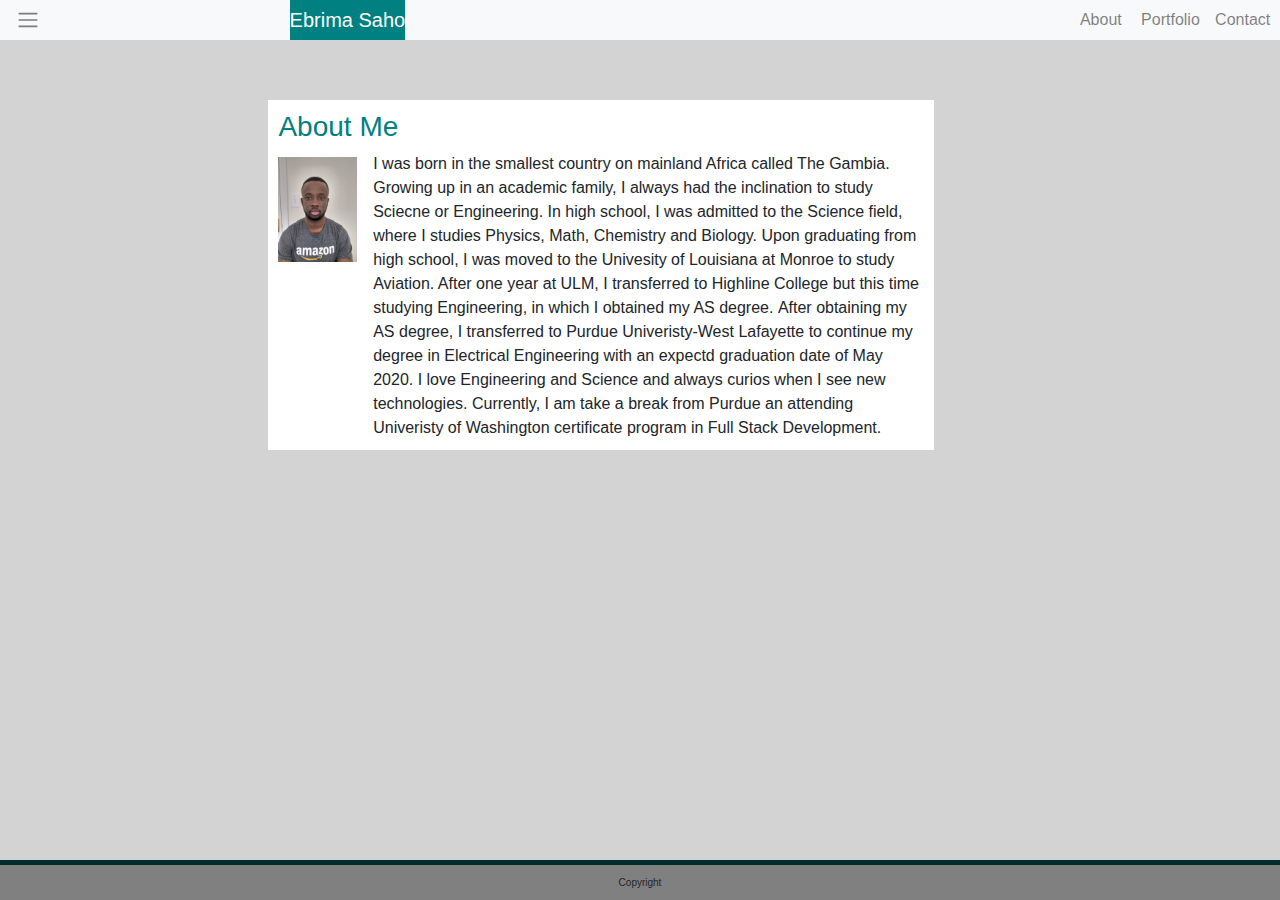
<file: index.html>
<!DOCTYPE html>
<html lang="en">

<head>
    <meta charset="UTF-8">
    <meta name="viewport" content="width=device-width, initial-scale=1.0">
    <meta http-equiv="X-UA-Compatible" content="ie=edge">
    <title>Document</title>
    <!--importing bootstrap link-->
    <link rel="stylesheet" href="https://stackpath.bootstrapcdn.com/bootstrap/4.3.1/css/bootstrap.min.css" integrity="sha384-ggOyR0iXCbMQv3Xipma34MD+dH/1fQ784/j6cY/iJTQUOhcWr7x9JvoRxT2MZw1T" crossorigin="anonymous">
    <script src="https://code.jquery.com/jquery-3.3.1.slim.min.js" integrity="sha384-q8i/X+965DzO0rT7abK41JStQIAqVgRVzpbzo5smXKp4YfRvH+8abtTE1Pi6jizo" crossorigin="anonymous"></script>
<script src="https://cdnjs.cloudflare.com/ajax/libs/popper.js/1.14.7/umd/popper.min.js" integrity="sha384-UO2eT0CpHqdSJQ6hJty5KVphtPhzWj9WO1clHTMGa3JDZwrnQq4sF86dIHNDz0W1" crossorigin="anonymous"></script>
<script src="https://stackpath.bootstrapcdn.com/bootstrap/4.3.1/js/bootstrap.min.js" integrity="sha384-JjSmVgyd0p3pXB1rRibZUAYoIIy6OrQ6VrjIEaFf/nJGzIxFDsf4x0xIM+B07jRM" crossorigin="anonymous"></script>
    <link rel="stylesheet" type="text/css" href="styles.css">
</head>

<body>
    <!--<nav class="navbar navbar-expand-lg navbar-light bg-white">
        <a class="navbar-brand text-white" href="#">Ebrima Saho</a>
        <button class="navbar-toggler" type="button" data-toggle="collapse" data-target="#navbarNav" aria-controls="navbarNav" aria-expanded="false" aria-label="Toggle navigation">
            <span class="navbar-toggler-icon"></span>
        </button>
        <div class="collapse navbar-collapse" id="#navbarnav">
            <ul class="navbar-nav ml-auto">
                <li class="nav-item active">
                    <a class="nav-link" href="index.html">About <span class="sr-only">(current)</span></a>
                </li> 
                
                <li class="nav-item">
                    <a class="nav-link" href="portfolio.html">Portfolio</a>
                </li>
            
                <li class="nav-item">
                    <a class="nav-link" href="contact.html">Contact</a>
                </li>
            </ul>
        </div>
    </nav> --> <!--<nav class="navbar navbar-default navbar-fixed-top">-->
            <div id="wrapper" style="padding-top:0">
                    <nav id="mynav" class="navbar header-top fixed-top navbar-expand-lg  navbar-light bg-light">
                      <span class="navbar-toggler-icon leftmenutrigger"></span>
                      <a class="navbar-brand"id="animate" href="#">Ebrima Saho</a>
                      <button class="navbar-toggler" type="button" data-toggle="collapse" data-target="#navbarText" aria-controls="navbarText"
                        aria-expanded="false" aria-label="Toggle navigation">
                        <span class="navbar-toggler-icon"></span>
                      </button>
                      <div class="collapse navbar-collapse" id="navbarText">
                        
                        <ul class="navbar-nav ml-md-auto d-md-flex">
                          <li class="nav-item">
                            <a class="nav-link" href="index.html">About
                              <span class="sr-only">(current)</span>
                            </a>
                          </li>
                          <li class="nav-item">
                            <a class="nav-link" href="portfolio.html">Portfolio</a>
                          </li>
                          <li class="nav-item">
                            <a class="nav-link" href="contact.html">Contact</a>
                          </li>
                        </ul>
                      </div>
                    </nav>
    <div class="container-fluid" id="container">
        <div class="row" id="aboutrow">
          <!--<div class="col-md-8" style="background-color:white"> -->
           <!--<img src="port.jpg" class="img-fluid" alt="Responsive image">-->
          <!--<div class="content-heading"><h3>About Me </h3><img src="port.jpg"/></div>
          <p>I was born in the smallest country on mainland Africa called The Gambia. Growing up in an academic family, I always had the inclination to study Sciecne or Engineering. In  high school, I was admitted to the Science field, where I studies Physics, Math, Chemistry and Biology. Upon graduating from high school, I was moved to the Univesity of Louisiana at Monroe to study Aviation. After one year at ULM, I transferred to Highline College but this time studying Engineering, in which I obtained my AS degree. </p>
           After obtaining my AS degree, I transferred to Purdue Univeristy-West Lafayette to continue my degree in Electrical Engineering with an expectd graduation date of May 2020. I love Engineering and Science and always curios when I see new technologies. Currently, I am take a break from Purdue an attending Univeristy of Washington certificate program in Full Stack Development. </p>
          </div>-->
          <h3 class="mt-0">About Me</h3>
          <div class="media">
                
                <img class="mr-3" src="port.jpg" alt="Generic placeholder image">
                <div class="media-body">
                  I was born in the smallest country on mainland Africa called The Gambia. Growing up in an academic family, I always had the inclination to study Sciecne or Engineering. In  high school, I was admitted to the Science field, where I studies Physics, Math, Chemistry and Biology. Upon graduating from high school, I was moved to the Univesity of Louisiana at Monroe to study Aviation. After one year at ULM, I transferred to Highline College but this time studying Engineering, in which I obtained my AS degree. </p>
                  After obtaining my AS degree, I transferred to Purdue Univeristy-West Lafayette to continue my degree in Electrical Engineering with an expectd graduation date of May 2020. I love Engineering and Science and always curios when I see new technologies. Currently, I am take a break from Purdue an attending Univeristy of Washington certificate program in Full Stack Development.
                </div>
              </div>
       </div>
        
    </div>

</body>
<footer>
    Copyright
</footer>
</html>
</file>
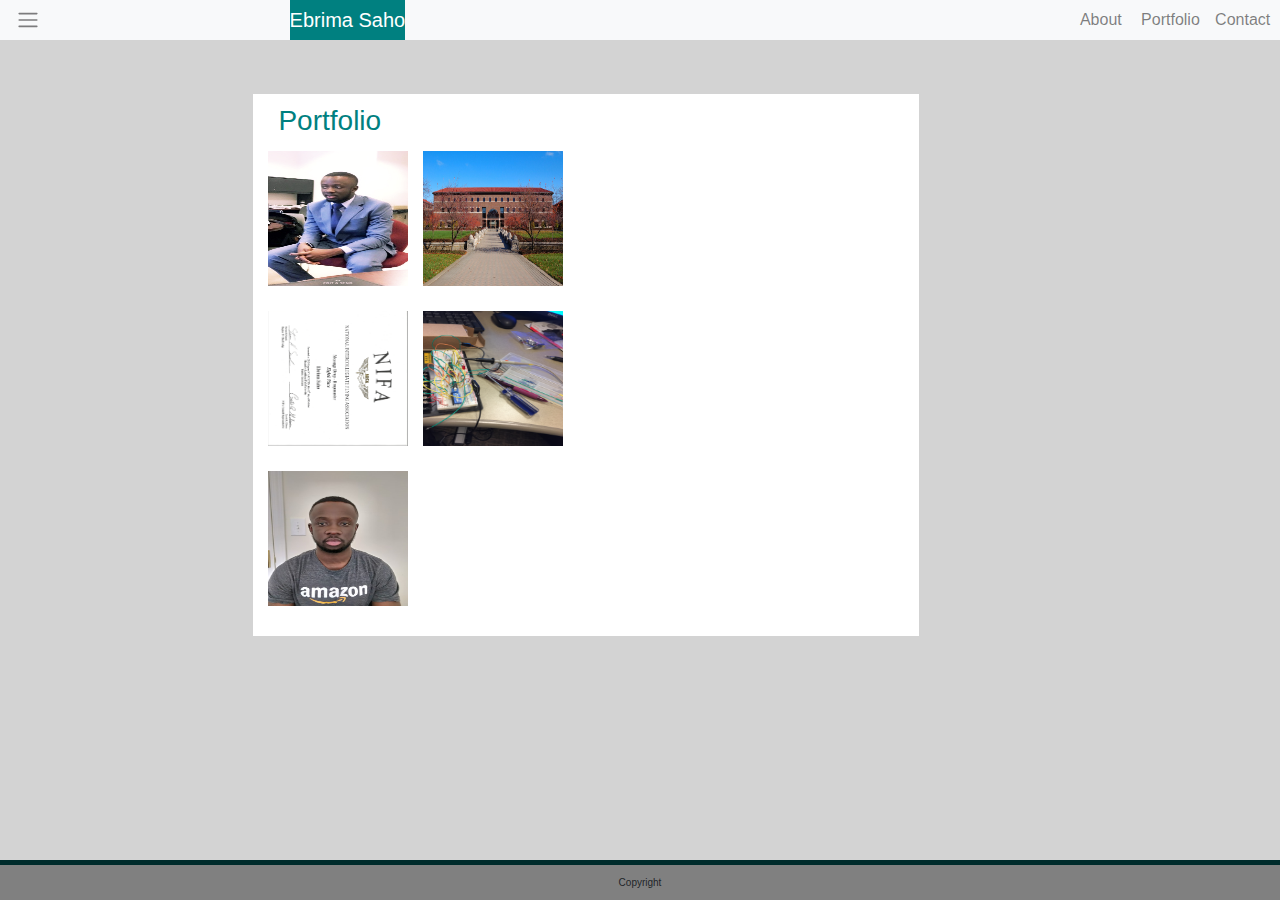
<file: portfolio.html>
"<!DOCTYPE html>
<html lang="en">
        <head>
            <meta charset="UTF-8">
            <meta name="viewport" content="width, initial-scale=1.0">
            <meta http-equiv="X-UA-Compatible" content="ie=edge">
            <title>Document</title>
                    <link rel="stylesheet" href="https://stackpath.bootstrapcdn.com/bootstrap/4.3.1/css/bootstrap.min.css" integrity="sha384-ggOyR0iXCbMQv3Xipma34MD+dH/1fQ784/j6cY/iJTQUOhcWr7x9JvoRxT2MZw1T" crossorigin="anonymous">
                    <script src="https://code.jquery.com/jquery-3.3.1.slim.min.js" integrity="sha384-q8i/X+965DzO0rT7abK41JStQIAqVgRVzpbzo5smXKp4YfRvH+8abtTE1Pi6jizo" crossorigin="anonymous"></script>
<script src="https://cdnjs.cloudflare.com/ajax/libs/popper.js/1.14.7/umd/popper.min.js" integrity="sha384-UO2eT0CpHqdSJQ6hJty5KVphtPhzWj9WO1clHTMGa3JDZwrnQq4sF86dIHNDz0W1" crossorigin="anonymous"></script>
<script src="https://stackpath.bootstrapcdn.com/bootstrap/4.3.1/js/bootstrap.min.js" integrity="sha384-JjSmVgyd0p3pXB1rRibZUAYoIIy6OrQ6VrjIEaFf/nJGzIxFDsf4x0xIM+B07jRM" crossorigin="anonymous"></script>
                    <link rel="stylesheet" type="text/css" href="styles.css">   
        </head>
    <body>
            <div id="wrapper" style="padding-top:0">
                    <nav id="mynav" class="navbar header-top fixed-top navbar-expand-lg  navbar-light bg-light">
                      <span class="navbar-toggler-icon leftmenutrigger"></span>
                      <a class="navbar-brand"id="animate" href="#">Ebrima Saho</a>
                      <button class="navbar-toggler" type="button" data-toggle="collapse" data-target="#navbarText" aria-controls="navbarText"
                        aria-expanded="false" aria-label="Toggle navigation">
                        <span class="navbar-toggler-icon"></span>
                      </button>
                      <div class="collapse navbar-collapse" id="navbarText">
                        
                        <ul class="navbar-nav ml-md-auto d-md-flex">
                          <li class="nav-item">
                            <a class="nav-link" href="index.html">About
                              <span class="sr-only">(current)</span>
                            </a>
                          </li>
                          <li class="nav-item">
                            <a class="nav-link" href="portfolio.html">Portfolio</a>
                          </li>
                          <li class="nav-item">
                            <a class="nav-link" href="contact.html">Contact</a>
                          </li>
                        </ul>
                      </div>
                    </nav>
            <container class="portcontainer" >
              <div class="container" class="portpictures">
                    <div class="content-heading"><h3>Portfolio </h3></div>
                <div class="row" id="rowpic"> 
                    <div class="col-md-3-col-sm-12" id="firstcol" >
                        <div class="projdiv">
                        <img class="imagesize" src="bio.png"> 
                       </div>
                       <div class="projdiv">
                        <img class="imagesize" src = "nifa.PNG">
                        </div>   
                        <div class="projdiv">
                        <img class="imagesize" src ="port.jpg">
                        </div>
                    </div>
                    <div class="col-md-3-col-sm-12" class="secondrow" id="seccol">
                        <div class="projdiv">
                        <img class="imagesize" src = "purdue_ece.jpg">
                        </div>
                        <div class="projdiv">
                        <img class="imagesize" src ="Digital_design.JPG">
                        </div>
                    </div>
                    
                </div>
              </div>     
            </container>
    </body>
        <footer>
                Copyright
        </footer>
</html>
</file>
<file: styles.css>
.navbar {
    position: absolute;
    background-color: white;
    border-bottom: inline;
    padding-bottom: 0;
    width:100%;
    top:0;
}
#mynav {
    padding-top:0 !important;
    
}
.wrapper{
    color:white;
}
#animate{
    background-color:teal;;
    color:white;
}


a {
    left:0px;
    margin-left:20%;
    color:white
    
}

.navbar{
    background-color:teal;   
}

 body{
     background-color:lightgray;
     width:100%;
 }
 #container{
    margin-top:100px;
   /*margin-left:20%;
    margin-right:40%;*/
 }
 .row{
  margin-left:20%;
 }

 img{
     widows: 110px;
     height:110px;
     padding-top:5px; 
 }
 h3{
     color:teal;
 }
 p {
     float:right;
 }
 footer {
    position:fixed;
    background-color: gray;
    width: 100%;
    padding:10px;
    bottom: 0;
    left: 0;
    text-align: center;
    font-size: 10px;
    border-top-style: inset;
    border-top-width: 5px;
    border-top-color:teal;

 }
 .portcontainer {
     margin-top:70px;
     background-color: white;
     padding:10px;
     width:52%;
     position: absolute;
     margin-left:19.8%;
     margin-right:10%;
     margin-bottom:15px;
 }
 #firstcol{
     margin-left:15px;
 }
 #seccol{
    margin-left:15px; 
 }
/*.col-med-3{
    margin-left: 0;
    display:block;
}*/
.imagesize{
    width:140px;
    height:140px;
}
.secondrow{
    margin-right:0;
    margin-top:0;
    position:relative;
}
#rowpic{
    background:white;
    margin-right:-20px;
    margin-left:-25px;
    margin-top:0%;
}
#portfoliopage{
    margin-top:0;
}
.contactdetails{
    width:52%;
    background-color: white;
}
.contactinfo{
    margin-top:5%;
    background-color: white;
    padding:10px;
    width:52%;
    position: absolute;
    margin-left:19.8%;
    margin-right:10%;
     
}
.btn-primary{
    /*background-color: none;*/
    background-color: teal;
}
#aboutrow{
    padding:10px;
    width:52%;
    background-color: White;
    position: absolute;
    margin-left:19.8%;
    margin-right:10%;
}
.projdiv{
    margin-bottom:20px;
}
</file>
